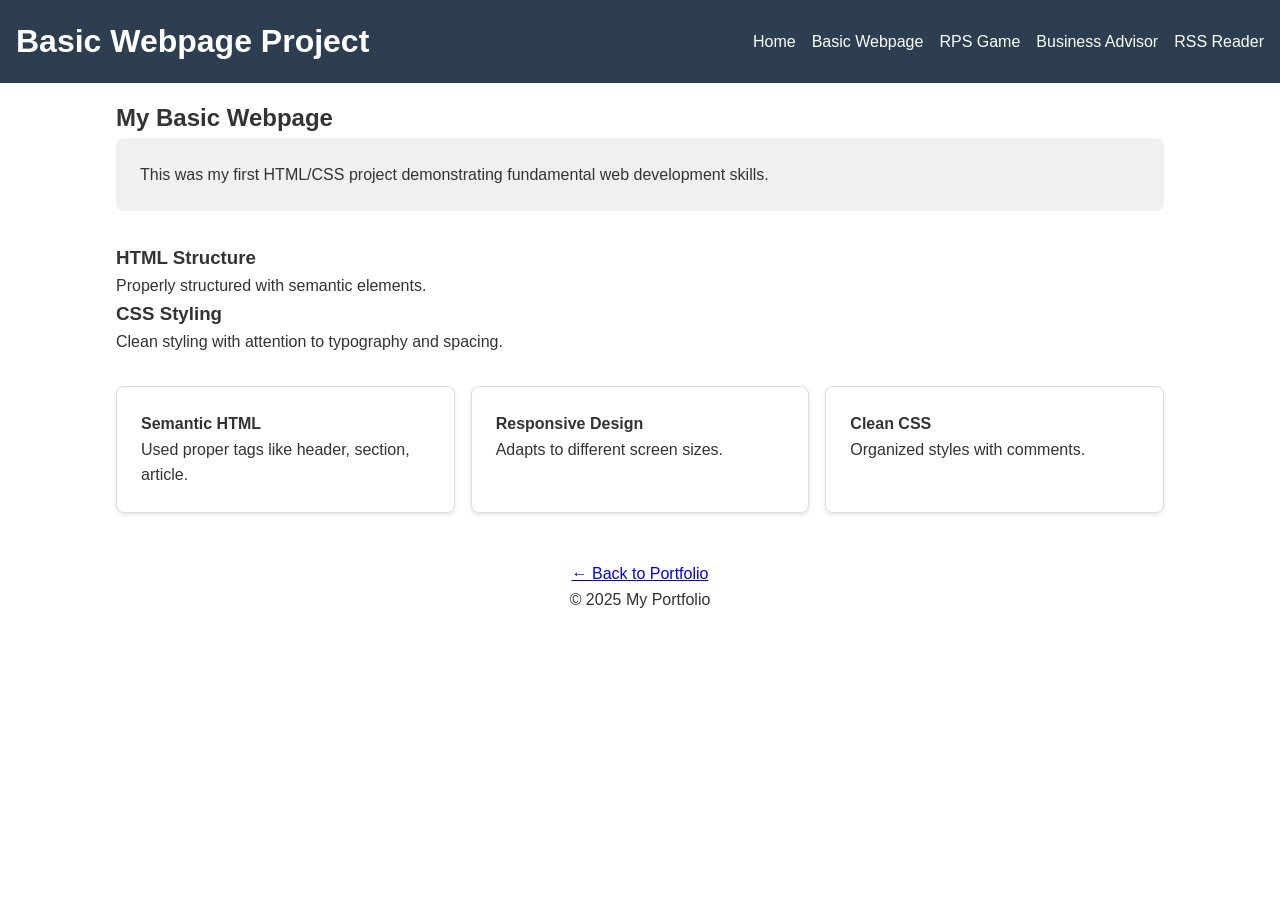
<file: projects/basic-webpage/index.html>
<!DOCTYPE html>
<html lang="en">
<head>
    <meta charset="UTF-8">
    <meta name="viewport" content="width=device-width, initial-scale=1.0">
    <title>Portfolio | Basic Webpage</title>
    <link rel="stylesheet" href="../../css/main.css">
    <link rel="stylesheet" href="styles.css">
</head>
<body>
    <header>
        <h1>Basic Webpage Project</h1>
        <nav id="main-nav">
            <button id="menu-toggle" aria-expanded="false" aria-controls="nav-menu">☰</button>
            <ul id="nav-menu">
                <li><a href="../../index.html">Home</a></li>
                <li><a href="index.html">Basic Webpage</a></li>
                <li><a href="../rps-game/index.html">RPS Game</a></li>
                <li><a href="../business-adv/index.html">Business Advisor</a></li>
                <li><a href="../rss-reader/index.html">RSS Reader</a></li>
            </ul>
        </nav>
    </header>
    
    <main>
        <article class="basic-webpage">
            <h2>My Basic Webpage</h2>
            <section class="intro">
                <p>This was my first HTML/CSS project demonstrating fundamental web development skills.</p>
            </section>
            
            <section class="content">
                <h3>HTML Structure</h3>
                <p>Properly structured with semantic elements.</p>
                
                <h3>CSS Styling</h3>
                <p>Clean styling with attention to typography and spacing.</p>
                
                <div class="features">
                    <div class="feature-box">
                        <h4>Semantic HTML</h4>
                        <p>Used proper tags like header, section, article.</p>
                    </div>
                    <div class="feature-box">
                        <h4>Responsive Design</h4>
                        <p>Adapts to different screen sizes.</p>
                    </div>
                    <div class="feature-box">
                        <h4>Clean CSS</h4>
                        <p>Organized styles with comments.</p>
                    </div>
                </div>
            </section>
        </article>
    </main>
    
    <footer>
        <p><a href="../../index.html">← Back to Portfolio</a></p>
        <p>© 2025 My Portfolio</p>
    </footer>
    
    <script src="../../js/navigation.js"></script>
</body>
</html>
</file>
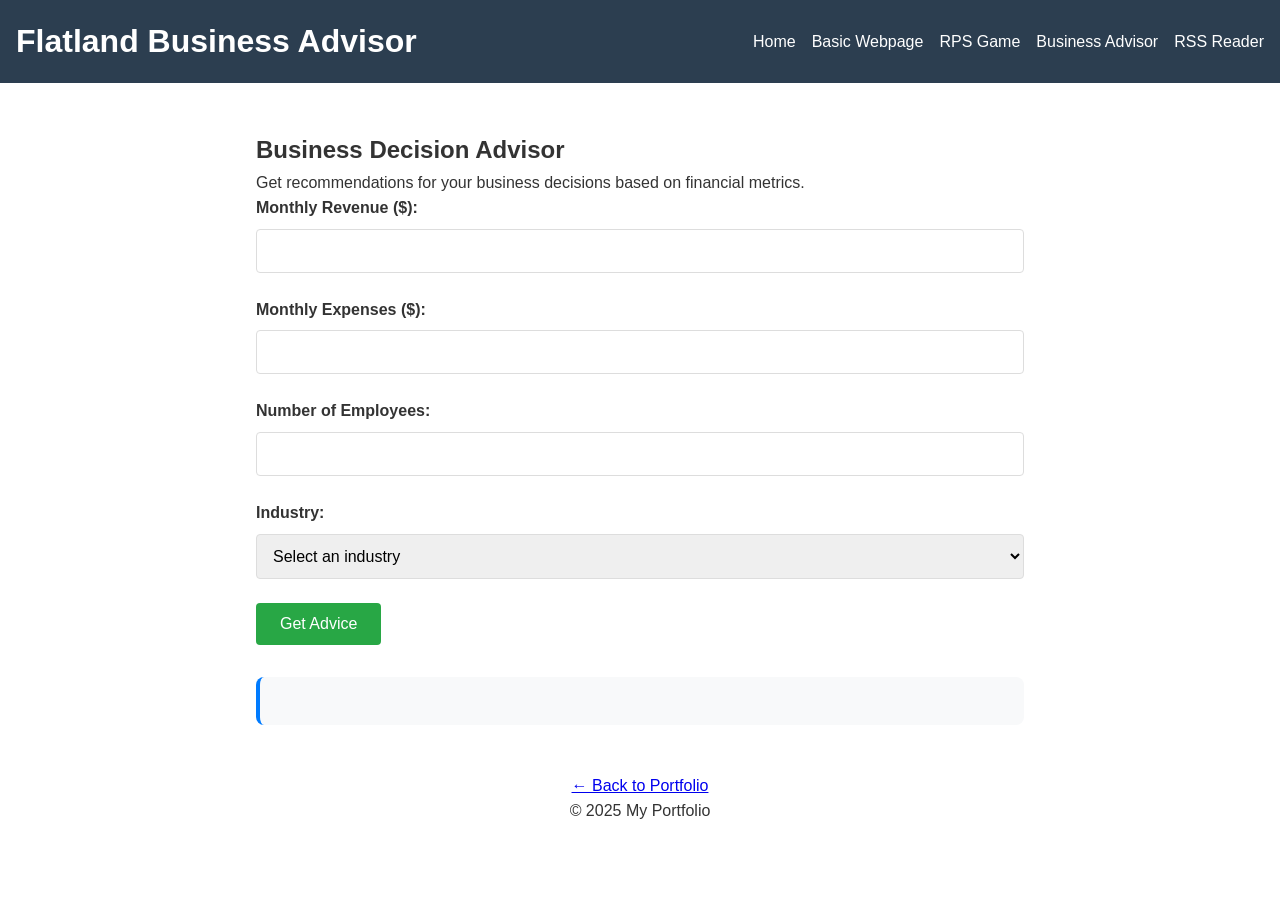
<file: projects/business-adv/index.html>
<!DOCTYPE html>
<html lang="en">
<head>
    <meta charset="UTF-8">
    <meta name="viewport" content="width=device-width, initial-scale=1.0">
    <title>Portfolio | Business Advisor</title>
    <link rel="stylesheet" href="../../css/main.css">
    <link rel="stylesheet" href="styles.css">
</head>
<body>
    <header>
        <h1>Flatland Business Advisor</h1>
        <nav id="main-nav">
            <button id="menu-toggle" aria-expanded="false" aria-controls="nav-menu">☰</button>
            <ul id="nav-menu">
                <li><a href="../../index.html">Home</a></li>
                <li><a href="../basic-webpage/index.html">Basic Webpage</a></li>
                <li><a href="../rps-game/index.html">RPS Game</a></li>
                <li><a href="index.html">Business Advisor</a></li>
                <li><a href="../rss-reader/index.html">RSS Reader</a></li>
            </ul>
        </nav>
    </header>
    
    <main>
        <div class="advisor-container">
            <h2>Business Decision Advisor</h2>
            <p>Get recommendations for your business decisions based on financial metrics.</p>
            
            <form id="advisor-form">
                <div class="form-group">
                    <label for="revenue">Monthly Revenue ($):</label>
                    <input type="number" id="revenue" required min="0" step="100">
                </div>
                
                <div class="form-group">
                    <label for="expenses">Monthly Expenses ($):</label>
                    <input type="number" id="expenses" required min="0" step="100">
                </div>
                
                <div class="form-group">
                    <label for="employees">Number of Employees:</label>
                    <input type="number" id="employees" required min="1">
                </div>
                
                <div class="form-group">
                    <label for="industry">Industry:</label>
                    <select id="industry" required>
                        <option value="">Select an industry</option>
                        <option value="retail">Retail</option>
                        <option value="tech">Technology</option>
                        <option value="food">Food Service</option>
                        <option value="manufacturing">Manufacturing</option>
                    </select>
                </div>
                
                <button type="submit">Get Advice</button>
            </form>
            
            <div id="results" aria-live="polite"></div>
        </div>
    </main>
    
    <footer>
        <p><a href="../../index.html">← Back to Portfolio</a></p>
        <p>© 2025 My Portfolio</p>
    </footer>
    
    <script src="../../js/navigation.js"></script>
    <script src="advisor.js"></script>
</body>
</html>
</file>
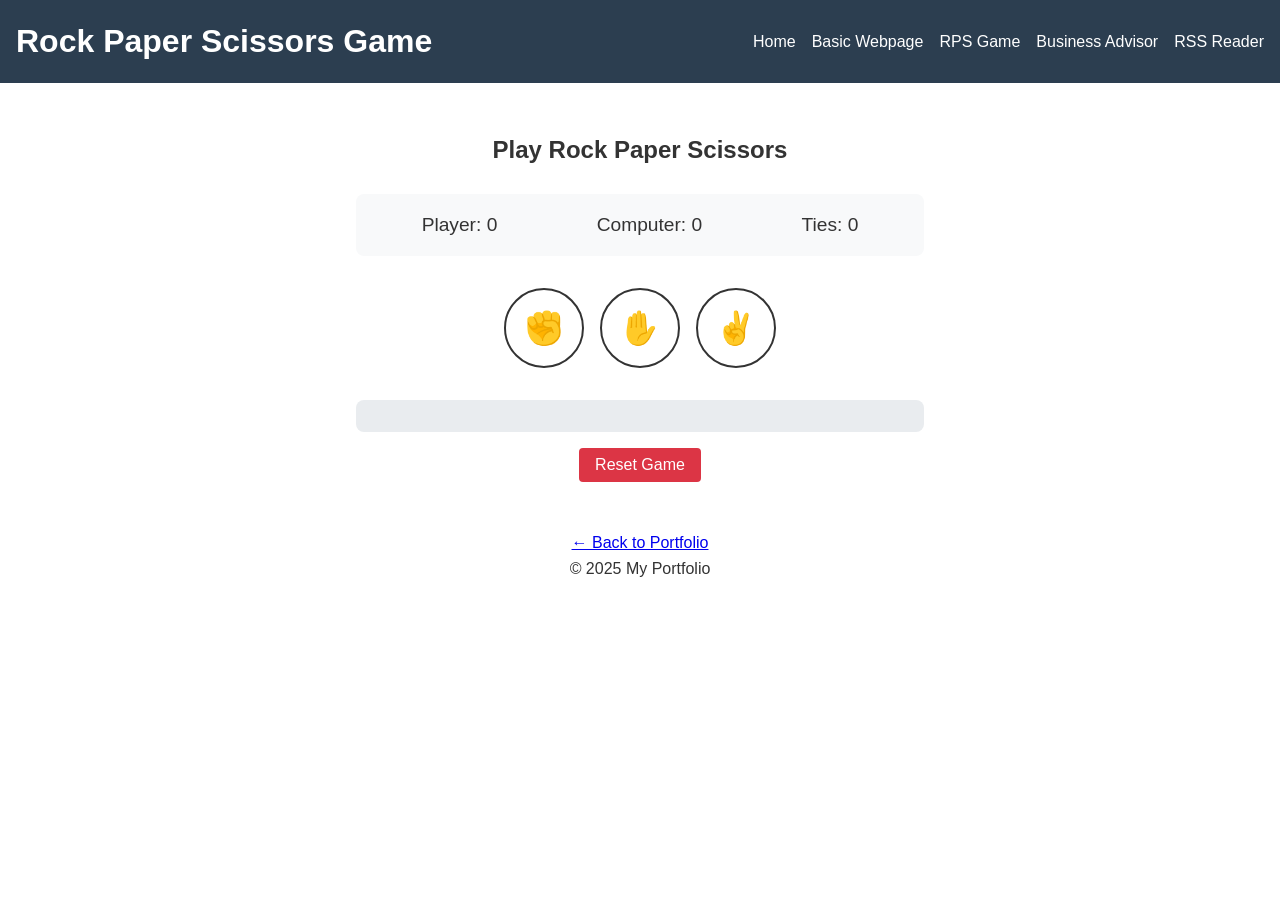
<file: projects/rps-game/index.html>
<!DOCTYPE html>
<html lang="en">
<head>
    <meta charset="UTF-8">
    <meta name="viewport" content="width=device-width, initial-scale=1.0">
    <title>Portfolio | RPS Game</title>
    <link rel="stylesheet" href="../../css/main.css">
    <link rel="stylesheet" href="styles.css">
</head>
<body>
    <header>
        <h1>Rock Paper Scissors Game</h1>
        <nav id="main-nav">
            <button id="menu-toggle" aria-expanded="false" aria-controls="nav-menu">☰</button>
            <ul id="nav-menu">
                <li><a href="../../index.html">Home</a></li>
                <li><a href="../basic-webpage/index.html">Basic Webpage</a></li>
                <li><a href="index.html">RPS Game</a></li>
                <li><a href="../business-adv/index.html">Business Advisor</a></li>
                <li><a href="../rss-reader/index.html">RSS Reader</a></li>
            </ul>
        </nav>
    </header>
    
    <main>
        <div class="game-container">
            <h2>Play Rock Paper Scissors</h2>
            <div class="scoreboard">
                <div>Player: <span id="player-score">0</span></div>
                <div>Computer: <span id="computer-score">0</span></div>
                <div>Ties: <span id="ties">0</span></div>
            </div>
            
            <div class="choices">
                <button class="choice-btn" data-choice="rock">✊</button>
                <button class="choice-btn" data-choice="paper">✋</button>
                <button class="choice-btn" data-choice="scissors">✌️</button>
            </div>
            
            <div id="result" aria-live="polite"></div>
            
            <button id="reset-btn">Reset Game</button>
        </div>
    </main>
    
    <footer>
        <p><a href="../../index.html">← Back to Portfolio</a></p>
        <p>© 2025 My Portfolio</p>
    </footer>
    
    <script src="../../js/navigation.js"></script>
    <script src="game.js"></script>
</body>
</html>
</file>
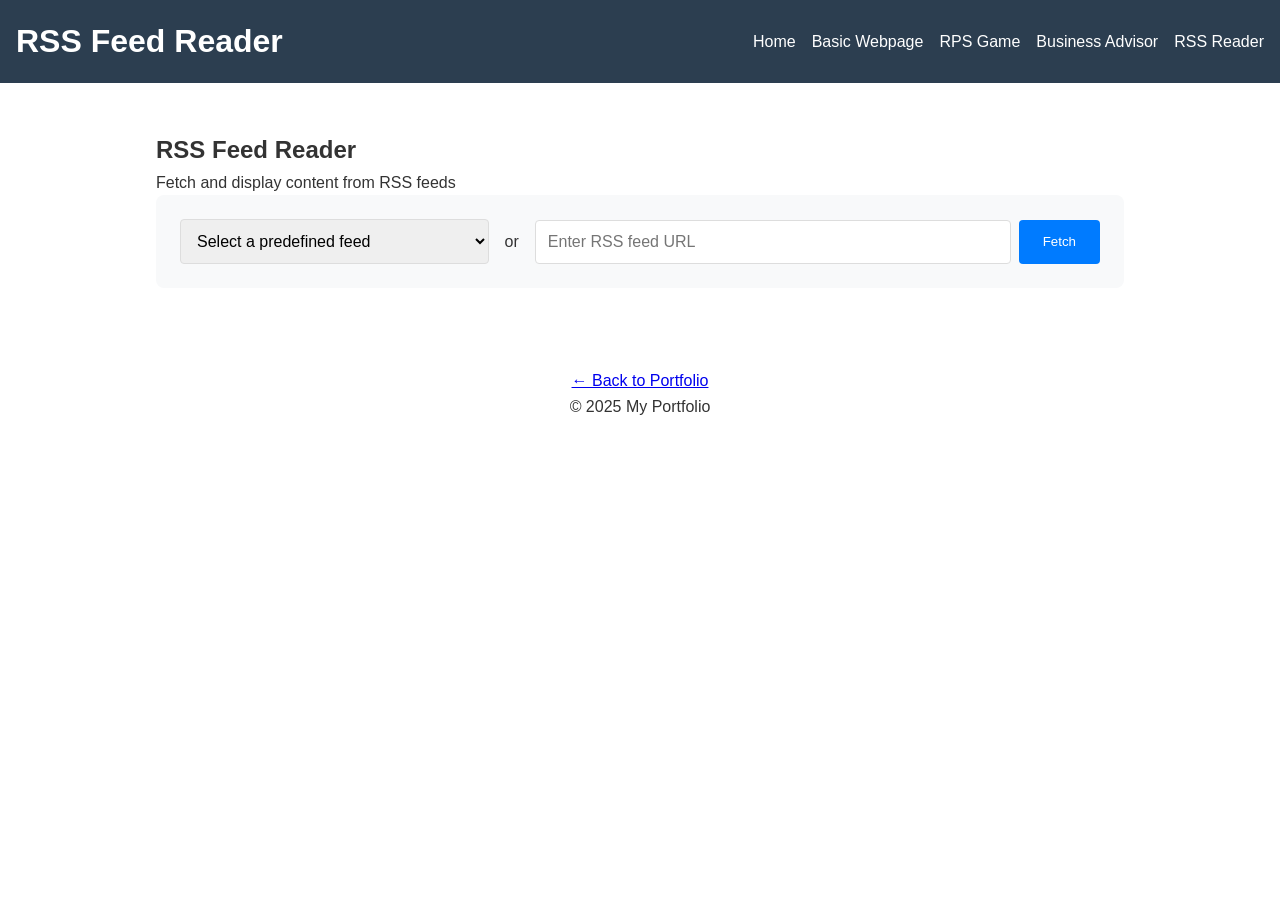
<file: projects/rss-reader/index.html>
<!DOCTYPE html>
<html lang="en">
<head>
    <meta charset="UTF-8">
    <meta name="viewport" content="width=device-width, initial-scale=1.0">
    <title>Portfolio | RSS Reader</title>
    <link rel="stylesheet" href="../../css/main.css">
    <link rel="stylesheet" href="styles.css">
</head>
<body>
    <header>
        <h1>RSS Feed Reader</h1>
        <nav id="main-nav">
            <button id="menu-toggle" aria-expanded="false" aria-controls="nav-menu">☰</button>
            <ul id="nav-menu">
                <li><a href="../../index.html">Home</a></li>
                <li><a href="../basic-webpage/index.html">Basic Webpage</a></li>
                <li><a href="../rps-game/index.html">RPS Game</a></li>
                <li><a href="../business-adv/index.html">Business Advisor</a></li>
                <li><a href="index.html">RSS Reader</a></li>
            </ul>
        </nav>
    </header>
    
    <main>
        <div class="rss-container">
            <h2>RSS Feed Reader</h2>
            <p>Fetch and display content from RSS feeds</p>
            
            <div class="feed-controls">
                <select id="feed-selector">
                    <option value="">Select a predefined feed</option>
                    <option value="https://techcrunch.com/feed/">TechCrunch</option>
                    <option value="https://feeds.bbci.co.uk/news/rss.xml">BBC News</option>
                    <option value="https://rss.nytimes.com/services/xml/rss/nyt/Technology.xml">NY Times Tech</option>
                </select>
                
                <span>or</span>
                
                <form id="custom-feed-form">
                    <input type="url" id="custom-feed-url" placeholder="Enter RSS feed URL">
                    <button type="submit">Fetch</button>
                </form>
            </div>
            
            <div id="loading" class="hidden">Loading feed...</div>
            <div id="error" class="hidden" role="alert"></div>
            
            <div id="feed-results" aria-live="polite"></div>
        </div>
    </main>
    
    <footer>
        <p><a href="../../index.html">← Back to Portfolio</a></p>
        <p>© 2025 My Portfolio</p>
    </footer>
    
    <script src="../../js/navigation.js"></script>
    <script src="reader.js"></script>
</body>
</html>
</file>
<file: css/main.css>
/* Mobile-first base styles */
:root {
    --primary-color: #2c3e50;
    --secondary-color: #3498db;
    --text-color: #333;
    --light-bg: #f9f9f9;
}

* {
    box-sizing: border-box;
    margin: 0;
    padding: 0;
}

body {
    font-family: 'Segoe UI', sans-serif;
    line-height: 1.6;
    color: var(--text-color);
}

header {
    background: var(--primary-color);
    color: white;
    padding: 1rem;
}

#main-nav ul {
    list-style: none;
}

#menu-toggle {
    background: none;
    border: none;
    color: white;
    font-size: 1.5rem;
    cursor: pointer;
    display: block;
}

#nav-menu {
    display: none;
}

#nav-menu.visible {
    display: block;
}

#nav-menu a {
    color: white;
    text-decoration: none;
    display: block;
    padding: 0.5rem 0;
}

/* Tablet styles */
@media (min-width: 768px) {
    #menu-toggle {
        display: none;
    }
    
    #nav-menu {
        display: flex;
        gap: 1rem;
    }
}

/* Desktop styles */
@media (min-width: 1024px) {
    header {
        display: flex;
        justify-content: space-between;
        align-items: center;
    }
}

@media (min-width: 1024px) {
    main {
        margin: 0 100px;
    }    
}

footer {
    text-align: center;
    margin-bottom: 10px;
}
</file>
<file: projects/basic-webpage/styles.css>
/* Base styles */
.basic-webpage {
    padding: 1rem;
    max-width: 1200px;
    margin: 0 auto;
}

.intro {
    background-color: #f0f0f0;
    padding: 1.5rem;
    border-radius: 8px;
    margin-bottom: 2rem;
}

.features {
    display: flex;
    flex-direction: column;
    gap: 1rem;
    margin: 2rem 0;
}

.feature-box {
    background: white;
    border: 1px solid #ddd;
    border-radius: 8px;
    padding: 1.5rem;
    box-shadow: 0 2px 4px rgba(0,0,0,0.1);
}

/* Tablet styles */
@media (min-width: 768px) {
    .features {
        flex-direction: row;
        flex-wrap: wrap;
    }
    
    .feature-box {
        flex: 1 1 calc(50% - 1rem);
    }
}

/* Desktop styles */
@media (min-width: 1024px) {
    .feature-box {
        flex: 1 1 calc(33.333% - 1rem);
    }
}
</file>
<file: projects/business-adv/styles.css>
.advisor-container {
    max-width: 800px;
    margin: 2rem auto;
    padding: 1rem;
}

.form-group {
    margin-bottom: 1.5rem;
}

label {
    display: block;
    margin-bottom: 0.5rem;
    font-weight: bold;
}

input, select {
    width: 100%;
    padding: 0.75rem;
    border: 1px solid #ddd;
    border-radius: 4px;
    font-size: 1rem;
}

button[type="submit"] {
    background-color: #28a745;
    color: white;
    border: none;
    padding: 0.75rem 1.5rem;
    border-radius: 4px;
    font-size: 1rem;
    cursor: pointer;
    transition: background-color 0.2s;
}

button[type="submit"]:hover {
    background-color: #218838;
}

#results {
    margin-top: 2rem;
    padding: 1.5rem;
    border-radius: 8px;
    background-color: #f8f9fa;
    border-left: 4px solid #007bff;
}

.advice-item {
    margin-bottom: 1rem;
    padding-bottom: 1rem;
    border-bottom: 1px solid #eee;
}

.advice-item:last-child {
    border-bottom: none;
    margin-bottom: 0;
    padding-bottom: 0;
}

/* Responsive adjustments */
@media (min-width: 768px) {
    .form-row {
        display: flex;
        gap: 1rem;
    }
    
    .form-group {
        flex: 1;
    }
}
</file>
<file: projects/rps-game/styles.css>
.game-container {
    max-width: 600px;
    margin: 2rem auto;
    padding: 1rem;
    text-align: center;
}

.scoreboard {
    display: flex;
    justify-content: space-around;
    margin: 1.5rem 0;
    font-size: 1.2rem;
    background: #f8f9fa;
    padding: 1rem;
    border-radius: 8px;
}

.choices {
    display: flex;
    justify-content: center;
    gap: 1rem;
    margin: 2rem 0;
    flex-wrap: wrap;
}

.choice-btn {
    font-size: 2rem;
    background: white;
    border: 2px solid #333;
    border-radius: 50%;
    width: 80px;
    height: 80px;
    cursor: pointer;
    transition: all 0.2s;
}

.choice-btn:hover {
    background: #e9ecef;
    transform: scale(1.05);
}

#result {
    min-height: 2rem;
    font-size: 1.2rem;
    margin: 1rem 0;
    padding: 1rem;
    background: #e9ecef;
    border-radius: 8px;
}

#reset-btn {
    background: #dc3545;
    color: white;
    border: none;
    padding: 0.5rem 1rem;
    border-radius: 4px;
    cursor: pointer;
    font-size: 1rem;
}

#reset-btn:hover {
    background: #c82333;
}

/* Mobile adjustments */
@media (max-width: 480px) {
    .choices {
        gap: 0.5rem;
    }
    
    .choice-btn {
        width: 70px;
        height: 70px;
        font-size: 1.8rem;
    }
    
    .scoreboard {
        flex-direction: column;
        gap: 0.5rem;
    }
}
</file>
<file: projects/rss-reader/styles.css>
.rss-container {
    max-width: 1000px;
    margin: 2rem auto;
    padding: 1rem;
}

.feed-controls {
    display: flex;
    flex-direction: column;
    gap: 1rem;
    margin-bottom: 2rem;
    padding: 1.5rem;
    background-color: #f8f9fa;
    border-radius: 8px;
}

#feed-selector {
    padding: 0.75rem;
    font-size: 1rem;
    border: 1px solid #ddd;
    border-radius: 4px;
}

#custom-feed-form {
    display: flex;
    gap: 0.5rem;
}

#custom-feed-url {
    flex: 1;
    padding: 0.75rem;
    border: 1px solid #ddd;
    border-radius: 4px;
    font-size: 1rem;
}

button[type="submit"] {
    background-color: #007bff;
    color: white;
    border: none;
    padding: 0 1.5rem;
    border-radius: 4px;
    cursor: pointer;
}

button[type="submit"]:hover {
    background-color: #0069d9;
}

#loading, #error {
    padding: 1rem;
    margin: 1rem 0;
    border-radius: 4px;
    text-align: center;
}

#loading {
    background-color: #e2f3ff;
    color: #0056b3;
}

#error {
    background-color: #f8d7da;
    color: #721c24;
}

.feed-item {
    margin-bottom: 2rem;
    padding-bottom: 2rem;
    border-bottom: 1px solid #eee;
}

.feed-item:last-child {
    border-bottom: none;
}

.feed-item h3 {
    margin-bottom: 0.5rem;
}

.feed-item a {
    color: #007bff;
    text-decoration: none;
}

.feed-item a:hover {
    text-decoration: underline;
}

.feed-meta {
    color: #6c757d;
    font-size: 0.9rem;
    margin-bottom: 0.5rem;
}

.feed-content {
    margin-top: 0.5rem;
    line-height: 1.6;
}

.hidden {
    display: none;
}

/* Responsive adjustments */
@media (min-width: 768px) {
    .feed-controls {
        flex-direction: row;
        align-items: center;
    }
    
    #feed-selector {
        flex: 1;
    }
    
    #custom-feed-form {
        flex: 2;
    }
}
</file>
